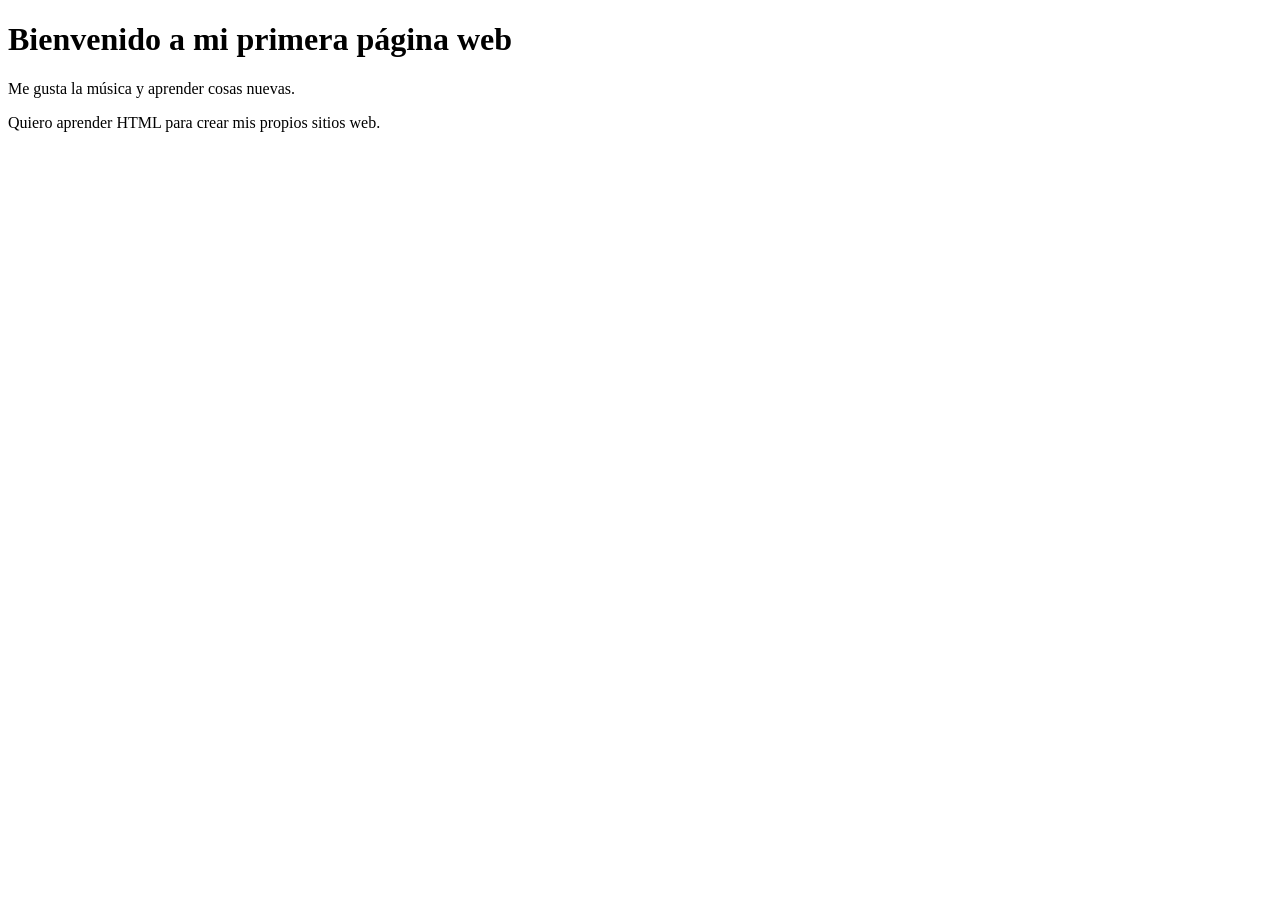
<file: completed-examples/leccion-01/index.html>
<!DOCTYPE html>
<html lang="es">
<head>
    <meta charset="UTF-8">
    <meta name="viewport" content="width=device-width, initial-scale=1.0">
    <title>Práctica — Lección 1</title>
</head>
<body>
<h1>Bienvenido a mi primera página web</h1>
<p>Me gusta la música y aprender cosas nuevas.</p>
<p>Quiero aprender HTML para crear mis propios sitios web.</p>
</body>
</html>
</file>
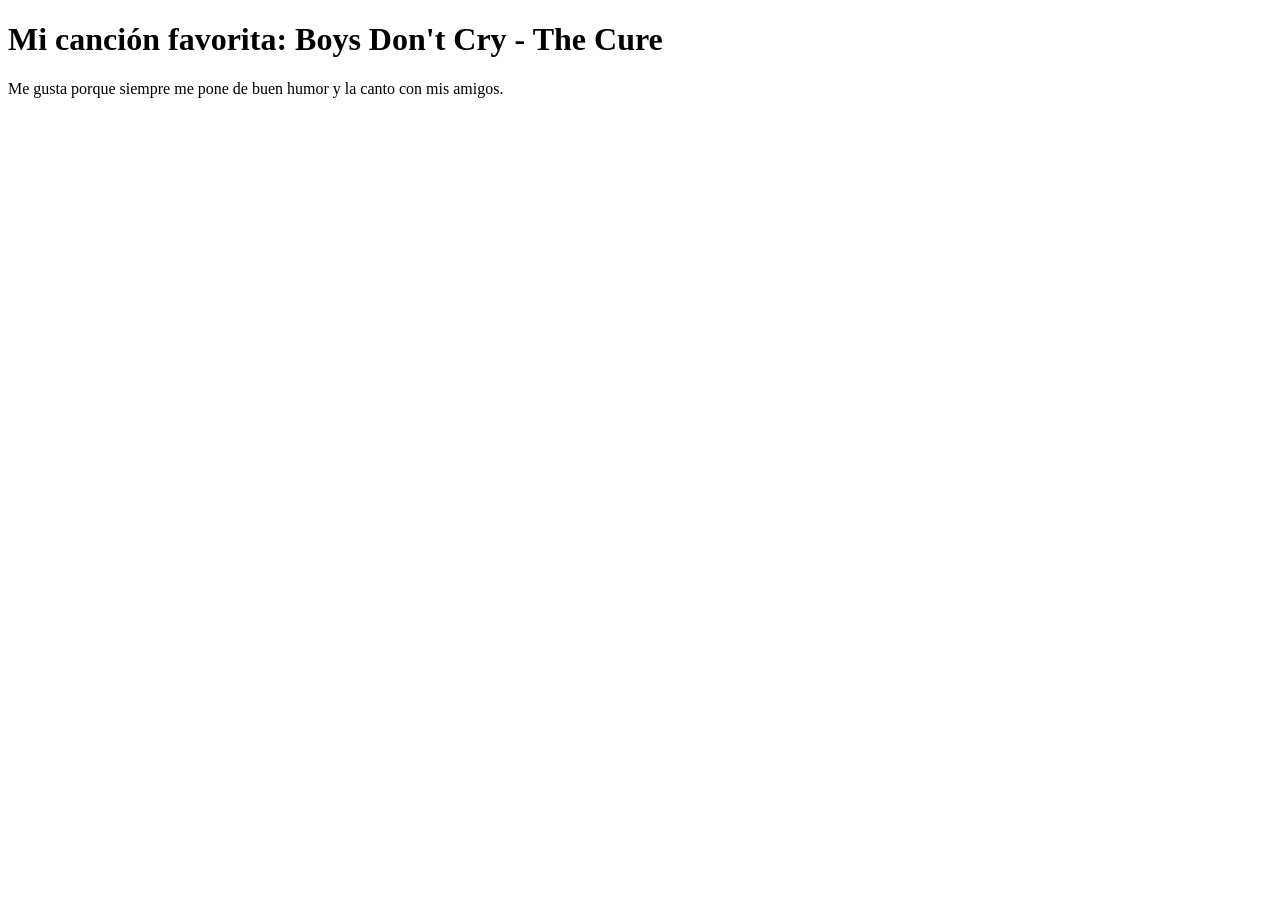
<file: completed-examples/leccion-02/index.html>
<!DOCTYPE html>
<html lang="es">
  <head>
    <meta charset="UTF-8">
    <meta name="viewport" content="width=device-width, initial-scale=1.0">
    <title>Mi primera página</title>
  </head>
  <body>
    <h1>Mi canción favorita: Boys Don't Cry - The Cure</h1>
    <p>Me gusta porque siempre me pone de buen humor y la canto con mis amigos.</p>
  </body>
</html>
</file>
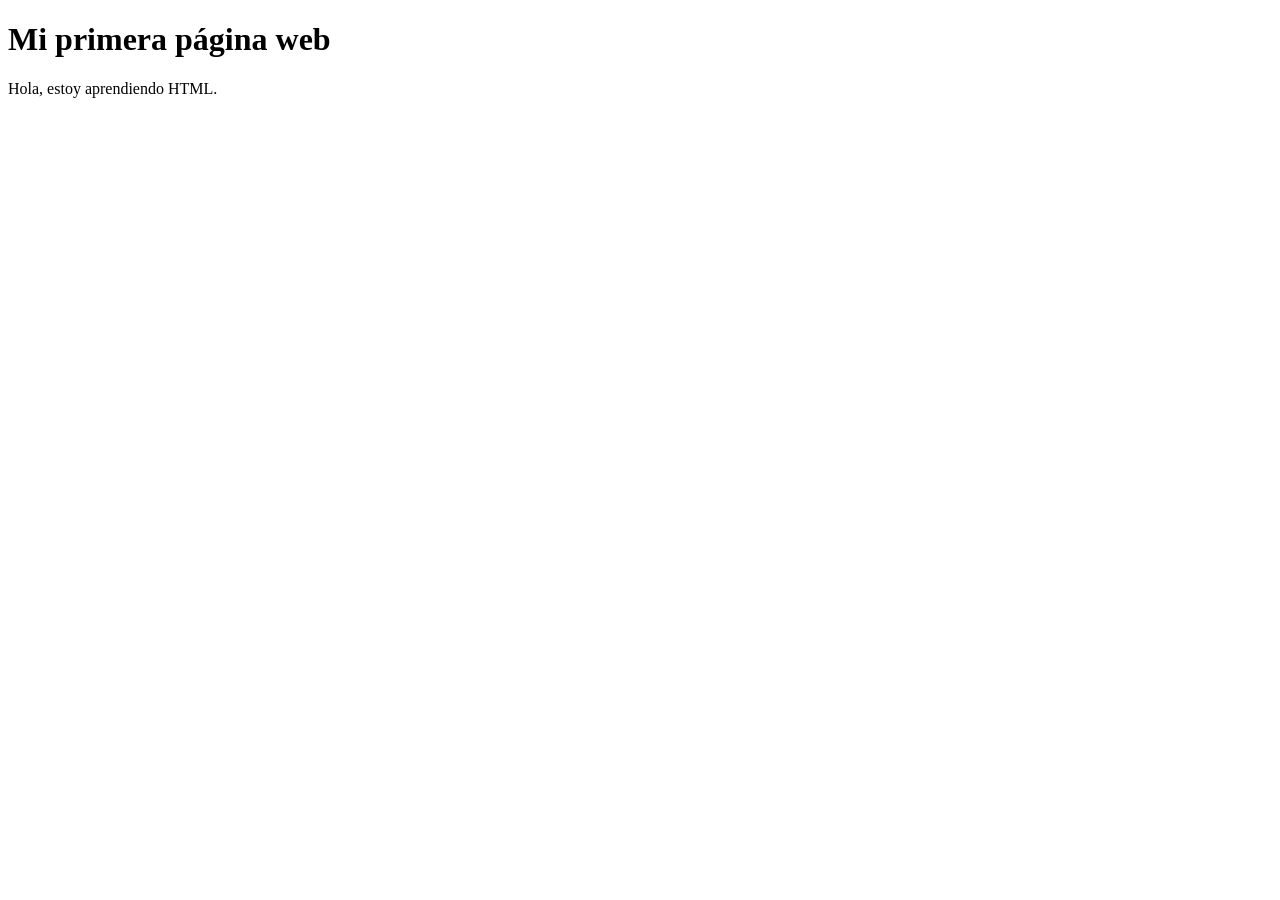
<file: starter-files/leccion-01/index.html>
<!DOCTYPE html>
<html lang="es">
<head>
    <meta charset="UTF-8">
    <meta name="viewport" content="width=device-width, initial-scale=1.0">
    <title>Práctica — Lección 1</title>
</head>
<body>
<!-- Si tu editor en línea tiene un panel HTML separado,
     copia SOLO lo que está dentro de <body> -->

<!-- 1. Cambia el texto del título por tu nombre
     o por el nombre que quieras darle a tu página -->
<h1>Mi primera página web</h1>

<!-- 2. Cambia el texto del párrafo para contar algo
     sobre ti o sobre un tema que te guste -->
<p>Hola, estoy aprendiendo HTML.</p>

<!-- 3. Agrega aquí un segundo párrafo usando <p>...</p> -->

<!-- Pista: cambia el contenido entre las etiquetas
     y observa el resultado en la vista previa -->
</body>
</html>
</file>
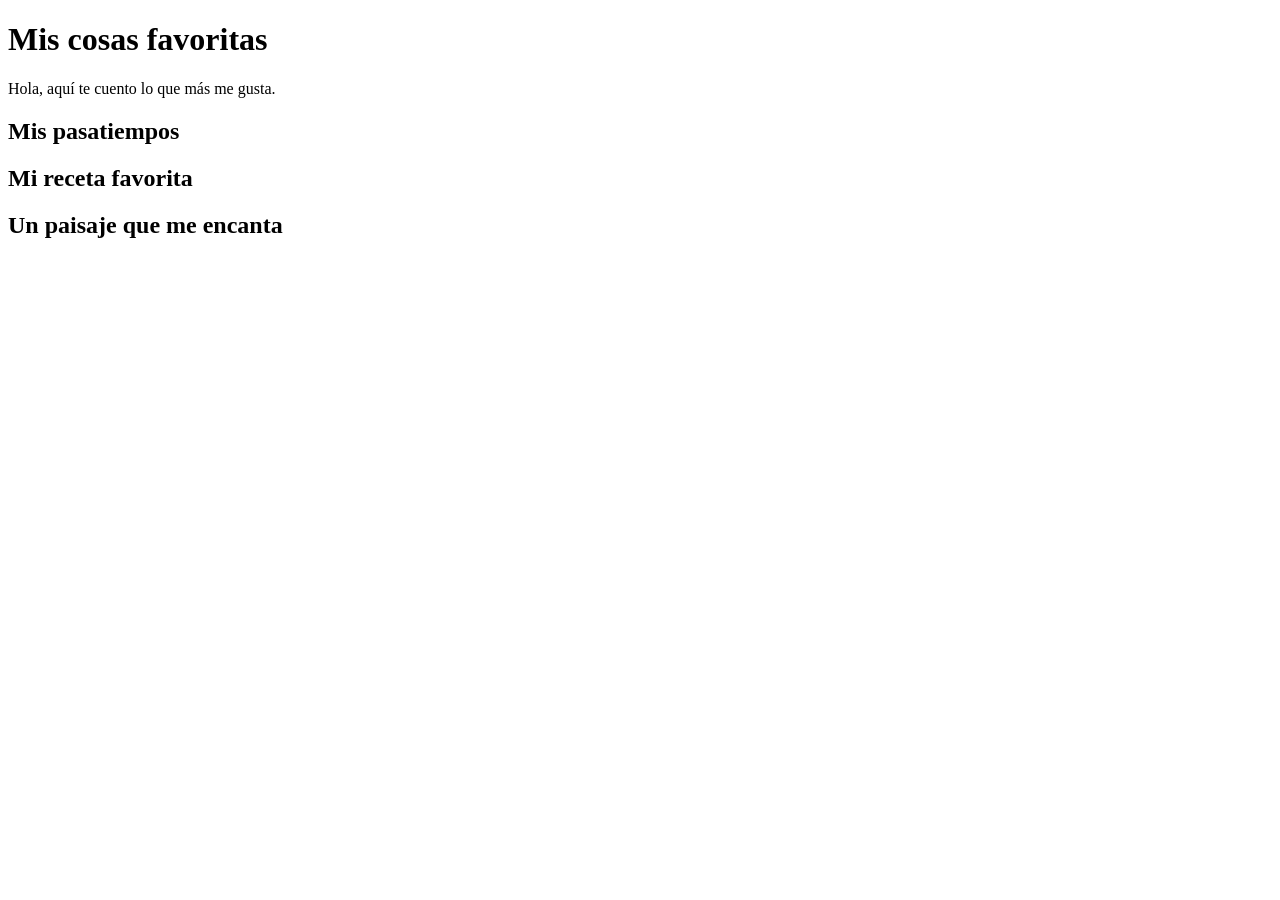
<file: starter-files/leccion-03/index.html>
<!DOCTYPE html>
<html lang="es">
  <head>
    <meta charset="UTF-8">
    <meta name="viewport" content="width=device-width, initial-scale=1.0">
    <title>Mis cosas favoritas</title>
  </head>
  <body>
    <!-- Si tu editor en línea tiene un panel HTML separado, copia SOLO lo que está dentro de <body> -->

    <h1>Mis cosas favoritas</h1>
    <p>Hola, aquí te cuento lo que más me gusta.</p>

    <h2>Mis pasatiempos</h2>
    <!-- 1. Crea una lista con puntos (<ul>) con 3 pasatiempos. Cada uno va en <li> -->


    <h2>Mi receta favorita</h2>
    <!-- 2. Crea una lista numerada (<ol>) con los pasos de una receta sencilla -->


    <h2>Un paisaje que me encanta</h2>
    <!-- 3. Agrega una imagen. Puedes usar: https://picsum.photos/id/1018/400/250
         No olvides el atributo alt para describirla -->


    <!-- 4. Agrega un enlace (<a href="...">) a tu página educativa favorita -->

  </body>
</html>
</file>
